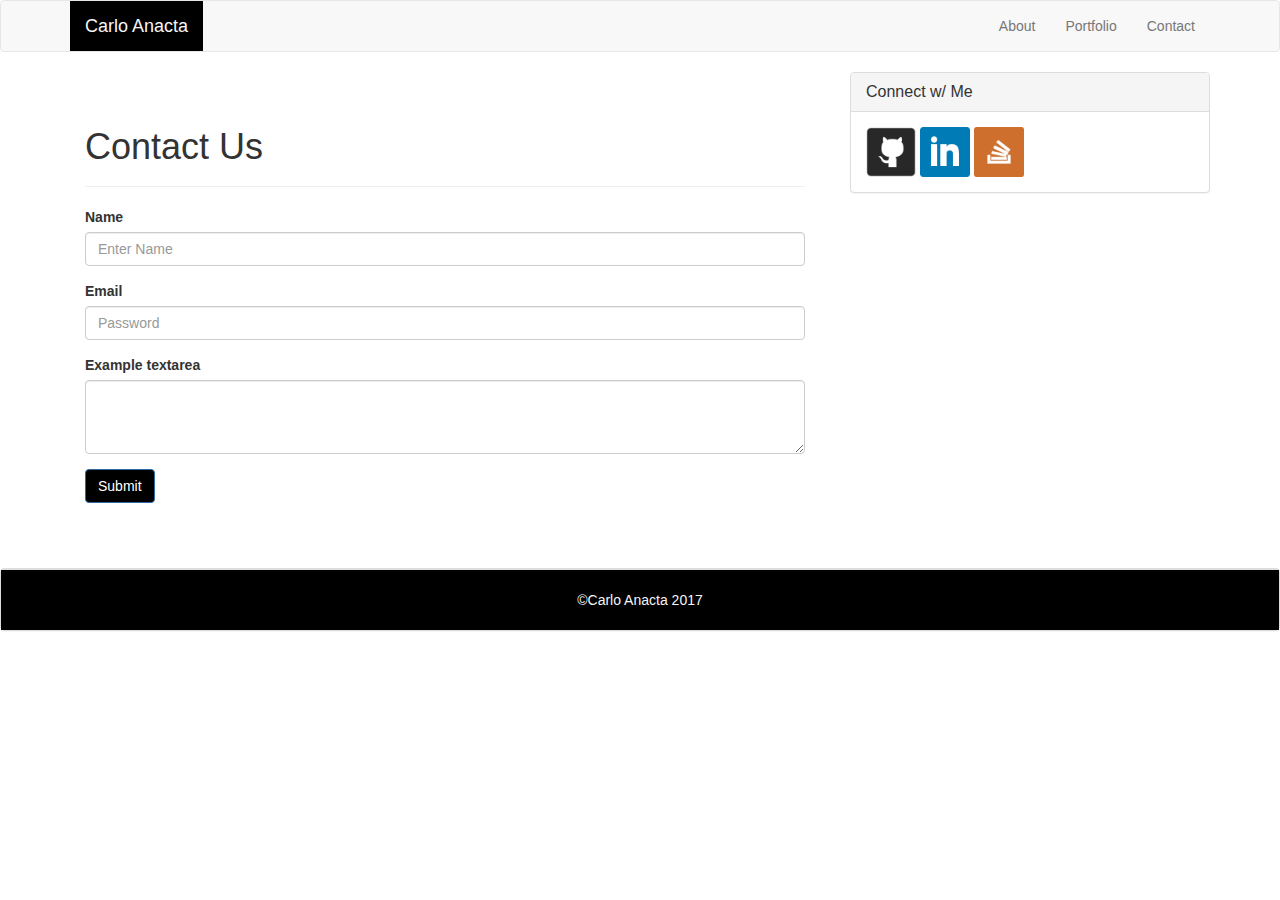
<file: contact.html>
<!DOCTYPE html>
<html>
<title>Contact</title>
<head>
	<!-- Latest compiled and minified CSS -->
	<link rel="stylesheet" href="https://maxcdn.bootstrapcdn.com/bootstrap/3.3.7/css/bootstrap.min.css" integrity="sha384-BVYiiSIFeK1dGmJRAkycuHAHRg32OmUcww7on3RYdg4Va+PmSTsz/K68vbdEjh4u" crossorigin="anonymous">
	<link rel="stylesheet" href="assets/style.css">

</head>

<body>
  <!-- Header & Navigation -->

<nav class="navbar navbar-default" role="navigation">
	<div class="container">
		<!-- Brand and toggle get grouped for better mobile display -->
		<div class="navbar-header">
			<button type="button" class="navbar-toggle" data-toggle="collapse" data-target=".navbar-ex1-collapse">
				<span class="sr-only">Toggle navigation</span>
				<span class="icon-bar"></span>
				<span class="icon-bar"></span>
				<span class="icon-bar"></span>
			</button>
			<a class="navbar-brand" href="index.html">Carlo Anacta</a>
		</div>

		<!-- Collect the nav links, forms, and other content for toggling -->
		<div class="collapse navbar-collapse navbar-ex1-collapse">
			<ul class="nav navbar-nav navbar-right">
				<li><a href="index.html">About</a></li>
				<li><a href="portfolio.html">Portfolio</a></li>
				<li><a href="contact.html">Contact</a></li>
			</ul>
		</div><!-- /.navbar-collapse -->
	</div>
</nav>
  <!-- End Header & Navigation -->

  <!-- Main Content -->
  <div class="container">
    <div class="row">
      <div class="col-md-8">
      	<div class="panel-default">
      	<div class="panel-body">
        <div class="page-header">
          <h1>Contact Us</h1>
        </div>
        <div class="row">
          <div class="col-md-12">
            <form action="" method="POST" role="form">
          		<div class="form-group">
    			  <label for="users">Name</label>
   				  <input type="email" class="form-control" id="users" aria-describedby="emailHelp" placeholder="Enter Name">
    			  <small id="emailHelp" class="form-text text-muted"></small>
  		  		</div>
  		  		<div class="form-group">
    			  <label for="exampleInputEmail1">Email</label>
    			  <input type="password" class="form-control" id="exampleInputEmail1" placeholder="Password">
  		  		</div> 
  		  		<div class="form-group">
    			  <label for="exampleTextarea">Example textarea</label>
    			  <textarea class="form-control" id="exampleTextarea" rows="3"></textarea>
  				</div>
          		<button type="submit" class="btn btn-primary">Submit</button>
          	</form>

          </div>
          </div>
          </div>
        </div>
      </div>

      <div class="col-md-4">
        <div class="panel panel-default">
          <div class="panel-heading">
            <h3 class="panel-title">Connect w/ Me</h3>
          </div>
          <div class="panel-body">
           <span><a href="https://github.com/carlollol" target="blank"><img src="assets/images/github_logo.png" alt="github logo" width="50px" height="50px"></a></span>
		    <span><a href="https://www.linkedin.com/in/carloanacta" target="blank"><img src="assets/images/linkedin_logo.png" alt="linkedin logo" width="50px" height="50px"></a></span>
		    <span><a href="http://stackoverflow.com/users/7423216/carlollol" target="blank"><img src="assets/images/stack_logo.png" alt="stackoverflow logo" width="50px" height="50px"></a></span>
          </div>
        </div>
      </div>
    </div>
  </div>
  <!-- End Main Content -->
  <div class="row">
	<div class="col-xs-12" style="height:50px;"></div>
  </div>
	
  <!-- Footer -->	
  <div class="panel panel-default">
  	<div class="panel-footer" style="text-align: center";>
  		<p>&copy;Carlo Anacta 2017</p>
  	</div>
  </div>
  <!-- End Footer -->

<!-- jQuery (necessary for Bootstrap's JavaScript plugins) -->
<script src="https://ajax.googleapis.com/ajax/libs/jquery/1.12.4/jquery.min.js"></script>

<!-- Latest compiled and minified JavaScript -->
<script src="https://maxcdn.bootstrapcdn.com/bootstrap/3.3.7/js/bootstrap.min.js" integrity="sha384-Tc5IQib027qvyjSMfHjOMaLkfuWVxZxUPnCJA7l2mCWNIpG9mGCD8wGNIcPD7Txa" crossorigin="anonymous"></script>


</body>
</html>
</file>
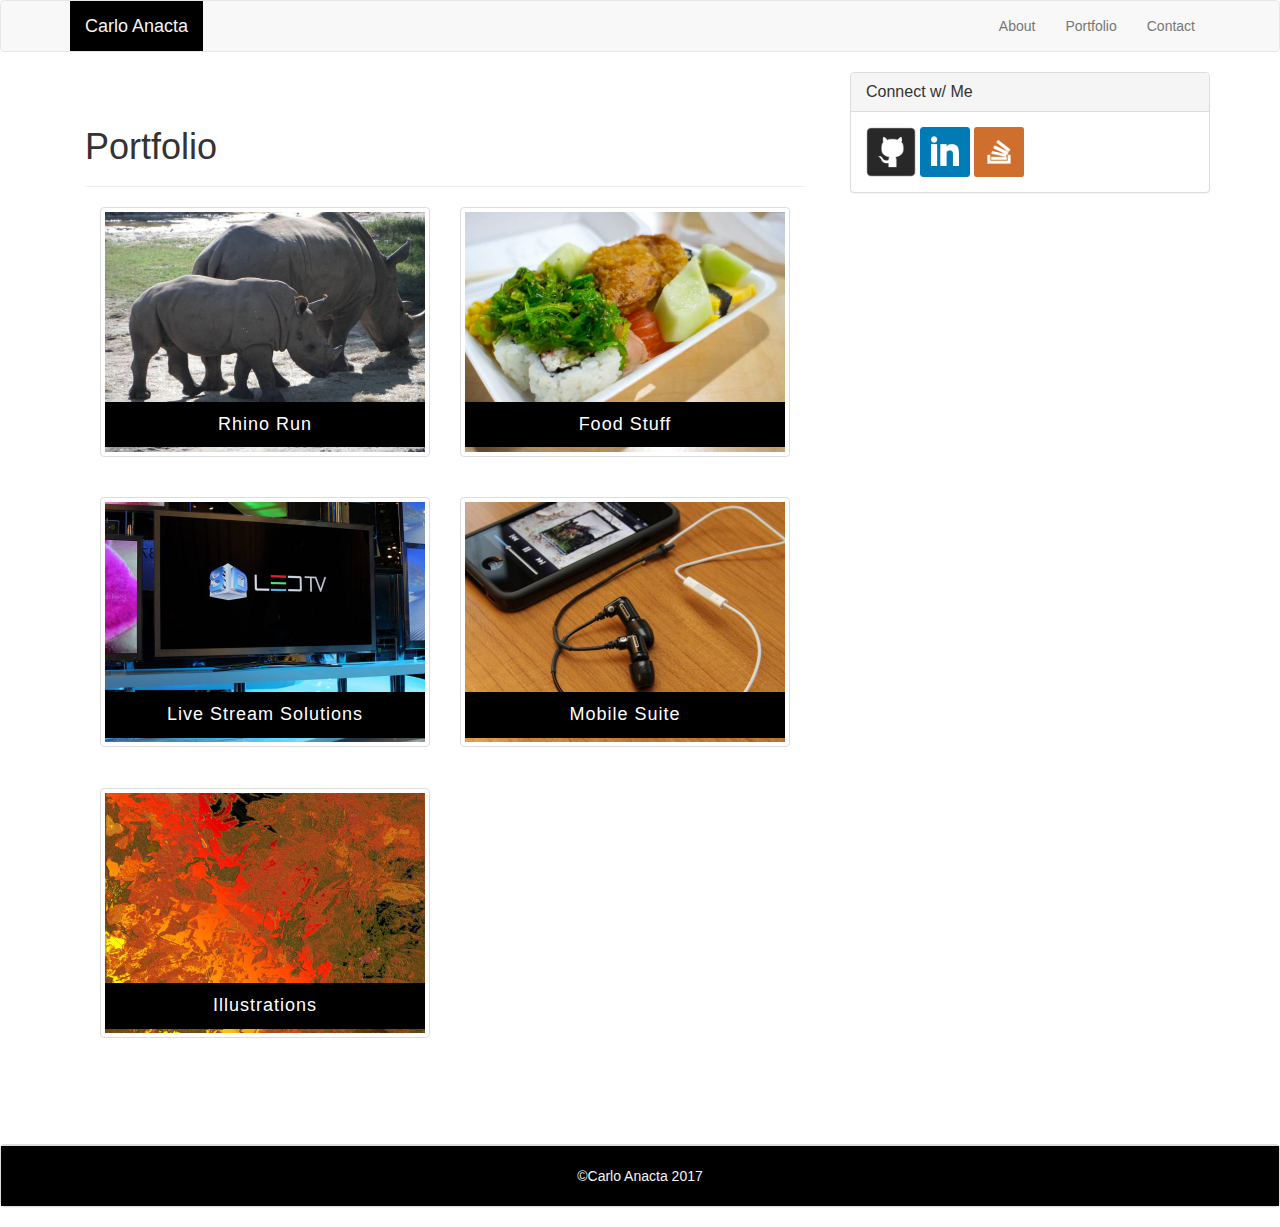
<file: portfolio.html>
<!DOCTYPE html>
<html>
<title>Portfolio</title>
<head>
	<!-- Latest compiled and minified CSS -->
	<link rel="stylesheet" href="https://maxcdn.bootstrapcdn.com/bootstrap/3.3.7/css/bootstrap.min.css" integrity="sha384-BVYiiSIFeK1dGmJRAkycuHAHRg32OmUcww7on3RYdg4Va+PmSTsz/K68vbdEjh4u" crossorigin="anonymous">
	<link rel="stylesheet" href="assets/style.css">

</head>

<body>
  <!-- Header & Navigation -->

<nav class="navbar navbar-default" role="navigation">
	<div class="container">
		<!-- Brand and toggle get grouped for better mobile display -->
		<div class="navbar-header">
			<button type="button" class="navbar-toggle" data-toggle="collapse" data-target=".navbar-ex1-collapse">
				<span class="sr-only">Toggle navigation</span>
				<span class="icon-bar"></span>
				<span class="icon-bar"></span>
				<span class="icon-bar"></span>
			</button>
			<a class="navbar-brand" href="index.html">Carlo Anacta</a>
		</div>

		<!-- Collect the nav links, forms, and other content for toggling -->
		<div class="collapse navbar-collapse navbar-ex1-collapse">
			<ul class="nav navbar-nav navbar-right">
				<li><a href="index.html">About</a></li>
				<li><a href="portfolio.html">Portfolio</a></li>
				<li><a href="contact.html">Contact</a></li>
			</ul>
		</div><!-- /.navbar-collapse -->
	</div>
</nav>
  <!-- End Header & Navigation -->

  <!-- Main Content -->
	<div class="container">
    <div class="row">
      <div class="col-md-8">
      	<div class="panel-default">
      	<div class="panel-body">
        <div class="page-header">
          <h1>Portfolio</h1>
        </div>
        <div class="row">
        	<div class="col-md-12">
          	<!-- Gallery Starts -->
            <div class="col-lg-6 col-md-6 col-xs-12 thumb">
                <a class="thumbnail" href="#">
                    <img class="img-responsive" src="assets/images/rhino.jpg" alt="">
                    <div class="caption">
                    <h4>Rhino Run</h4>
                    </div>
                </a>
            </div>
            <div class="col-lg-6 col-md-6 col-xs-12 thumb">
                <a class="thumbnail" href="#">
                    <img class="img-responsive" src="assets/images/food.jpg" alt="">
                    <div class="caption">
                    <h4>Food Stuff</h4>
                    </div>
                </a>
            </div>
            <div class="col-lg-6 col-md-6 col-xs-12 thumb">
                <a class="thumbnail" href="#">
                    <img class="img-responsive" src="assets/images/entertainment.jpg" alt="">
                    <div class="caption">
                    <h4>Live Stream Solutions</h4>
                    </div>
                </a>
            </div>
            <div class="col-lg-6 col-md-6 col-xs-12 thumb">
                <a class="thumbnail" href="#">
                    <img class="img-responsive" src="assets/images/mobile.jpg" alt="">
                    <div class="caption">
                    <h4>Mobile Suite</h4>
                    </div>
                </a>
            </div>
            <div class="col-lg-6 col-md-6 col-xs-12 thumb">
                <a class="thumbnail" href="#">
                    <img class="img-responsive" src="assets/images/abstract.jpg" alt="">
                    <div class="caption">
                    <h4>Illustrations</h4>
                    </div>
                </a>
            </div>
          </div>
          </div>
          </div>
        </div>
      </div>

      <div class="col-md-4">
        <div class="panel panel-default">
          <div class="panel-heading">
            <h3 class="panel-title">Connect w/ Me</h3>
          </div>
          <div class="panel-body">
           <span><a href="https://github.com/carlollol" target="blank"><img src="assets/images/github_logo.png" alt="github logo" width="50px" height="50px"></a></span>
		    <span><a href="https://www.linkedin.com/in/carloanacta" target="blank"><img src="assets/images/linkedin_logo.png" alt="linkedin logo" width="50px" height="50px"></a></span>
		    <span><a href="http://stackoverflow.com/users/7423216/carlollol" target="blank"><img src="assets/images/stack_logo.png" alt="stackoverflow logo" width="50px" height="50px"></a></span>
          </div>
        </div>
      </div>
    </div>
  </div>
  <!-- End Main Content -->
        
  <div class="row">
	<div class="col-xs-12" style="height:50px;"></div>
  </div>
  <!-- Footer -->	
  <div class="panel panel-default">
  		<div class="panel-footer" style="text-align: center";>
  			<p>&copy;Carlo Anacta 2017</p>
  		</div>
  </div>
  <!-- End Footer -->

<!-- jQuery (necessary for Bootstrap's JavaScript plugins) -->
<script src="https://ajax.googleapis.com/ajax/libs/jquery/1.12.4/jquery.min.js"></script>

<!-- Latest compiled and minified JavaScript -->
<script src="https://maxcdn.bootstrapcdn.com/bootstrap/3.3.7/js/bootstrap.min.js" integrity="sha384-Tc5IQib027qvyjSMfHjOMaLkfuWVxZxUPnCJA7l2mCWNIpG9mGCD8wGNIcPD7Txa" crossorigin="anonymous"></script>


</body>
</html>
</file>
<file: assets/style.css>
/*CSS Begins*/

.navbar-default .navbar-brand {
    color: #f5f5f5;
}

.navbar>.container .navbar-brand, .navbar>.container-fluid .navbar-brand {
     margin-left: 0; 
}

.navbar-brand {
	background: #000000;
	font-size: 18px;

}

.panel-footer {
    padding: 20px 15px;
    background-color: #000000;
    border-top: 1px solid #ddd;
    border-bottom-right-radius: 0px;
    border-bottom-left-radius: 0px;
}

.panel-footer p {
	margin-bottom: 0px;
	color: #f5f5f5;
}

.btn-primary {
    color: #fff;
    background-color: #000000;
    border-color: #2e6da4;
}

.img-thumbnail {
	margin-bottom: 10px;
}

.thumbnail .caption {
    padding: 3px;
    color: #333;
    position: relative;
    text-align: center;
    float: left;
    bottom: 50px;
}

.thumbnail .caption h4 {
	color: #fff;
	font-weight: 300;
	letter-spacing: 1px;
}

.caption {
        width:100%;
        bottom: .3rem;
        position: absolute;
        background:#000;
}
</file>
